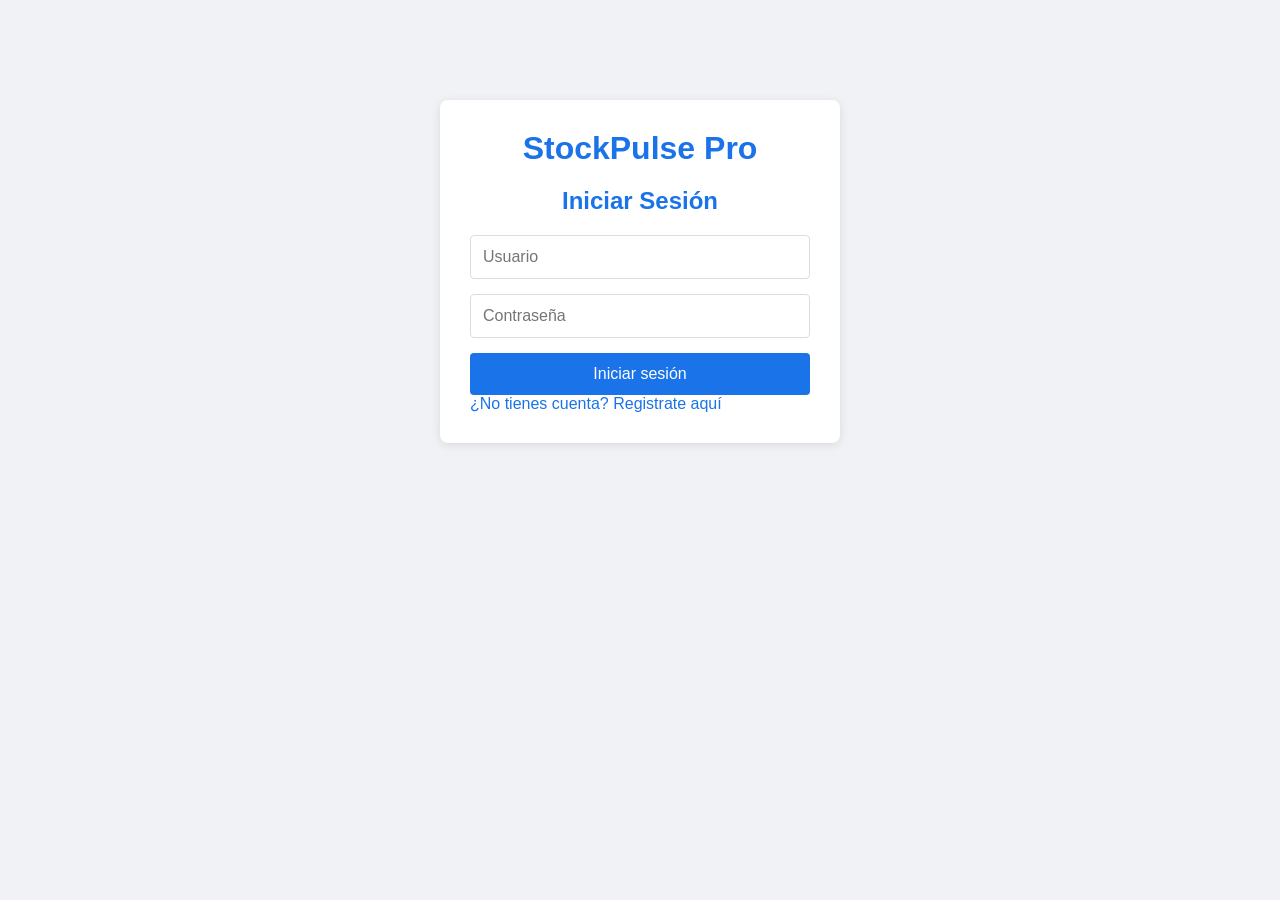
<file: frontend/index.html>
<!DOCTYPE html>
<html lang="es">
<head>
    <meta charset="UTF-8">
    <meta name="viewport" content="width=device-width, initial-scale=1.0">
    <title>StockPulse Pro - Panel</title>
    <link rel="stylesheet" href="styles.css">
</head>
<body>
    <div class="container">
        <div class="header">
            <h1>StockPulse Pro</h1>
            <button id="logoutBtn" class="btn-danger">Cerrar sesión</button>
        </div>

        <div class="form-section">
            <h2 id="formTitle">Agregar Acción</h2>
            <form id="stockForm">
                <input type="hidden" id="stockId">
                <input type="text" id="nombreEmpresa" placeholder="Nombre de la empresa" required>
                <input type="text" id="simbolo" placeholder="Símbolo" required>
                <input type="text" id="sector" placeholder="Sector" required>
                <input type="number" id="precioActual" placeholder="Precio actual" step="0.01" required>
                <input type="text" id="mercado" placeholder="Mercado" required>
                <div style="display: flex; gap: 10px;">
                    <button type="submit" id="submitBtn">Agregar</button>
                    <button type="button" id="cancelBtn" class="btn-secondary hidden">Cancelar</button>
                </div>
            </form>
        </div>

        <div class="table-section">
            <h2>Acciones Registradas</h2>
            <table>
                <thead>
                    <tr>
                        <th>Empresa</th>
                        <th>Símbolo</th>
                        <th>Sector</th>
                        <th>Precio</th>
                        <th>Mercado</th>
                        <th>Acciones</th>
                    </tr>
                </thead>
                <tbody id="stocksTable">
                </tbody>
            </table>
        </div>
    </div>
    <script src="script.js"></script>
</body>
</html>
</file>
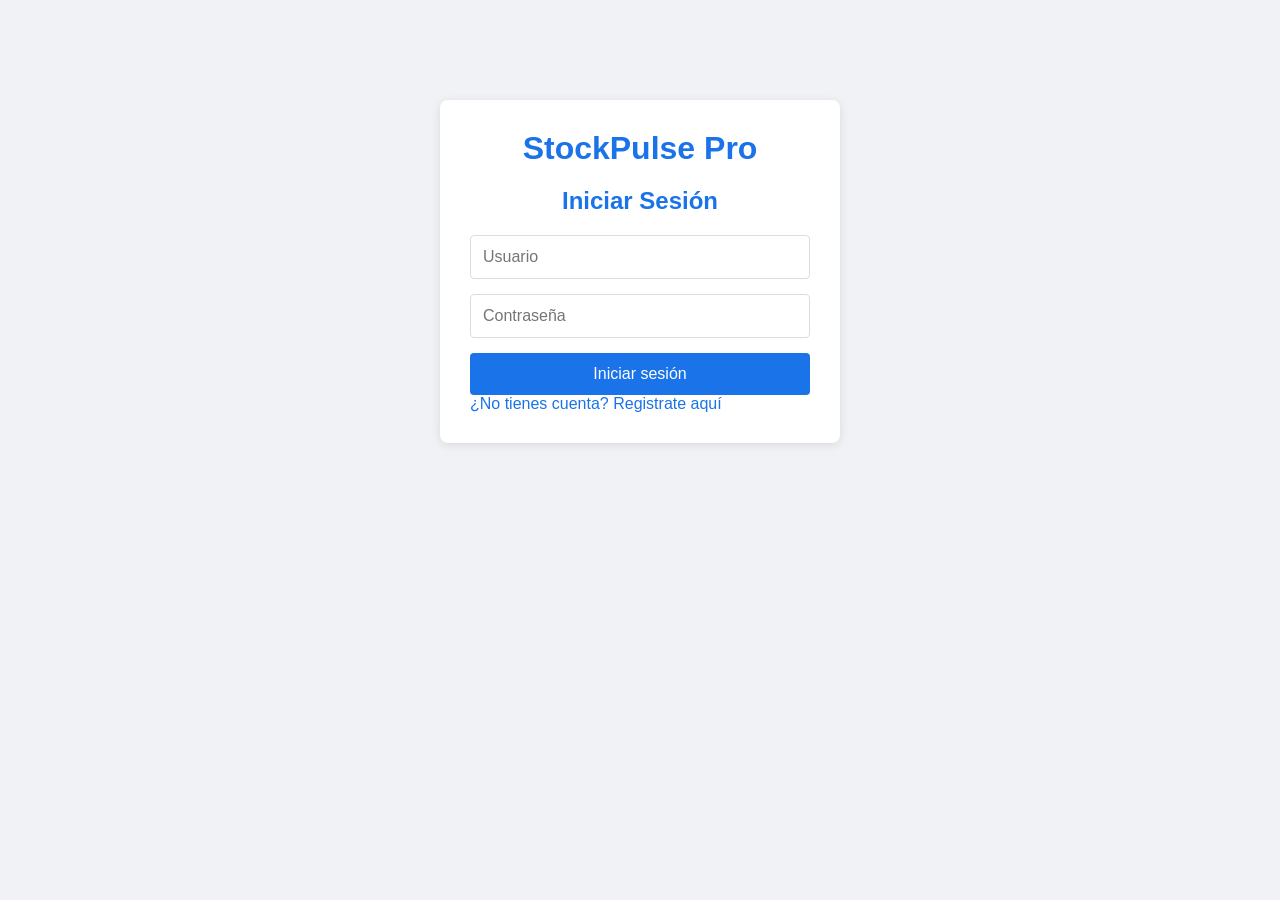
<file: frontend/login.html>
<!DOCTYPE html>
<html lang="es">
<head>
    <meta charset="UTF-8">
    <meta name="viewport" content="width=device-width, initial-scale=1.0">
    <title>StockPulse Pro - Login</title>
    <link rel="stylesheet" href="styles.css">
</head>
<body>
    <div class="auth-container">
        <h1>StockPulse Pro</h1>
        <h2>Iniciar Sesión</h2>
        <form id="loginForm">
            <input type="text" id="username" placeholder="Usuario" required>
            <input type="password" id="password" placeholder="Contraseña" required>
            <button type="submit">Iniciar sesión</button>
        </form>
        <a href="register.html">¿No tienes cuenta? Registrate aquí</a>
    </div>
    <script src="script.js"></script>
</body>
</html>
</file>
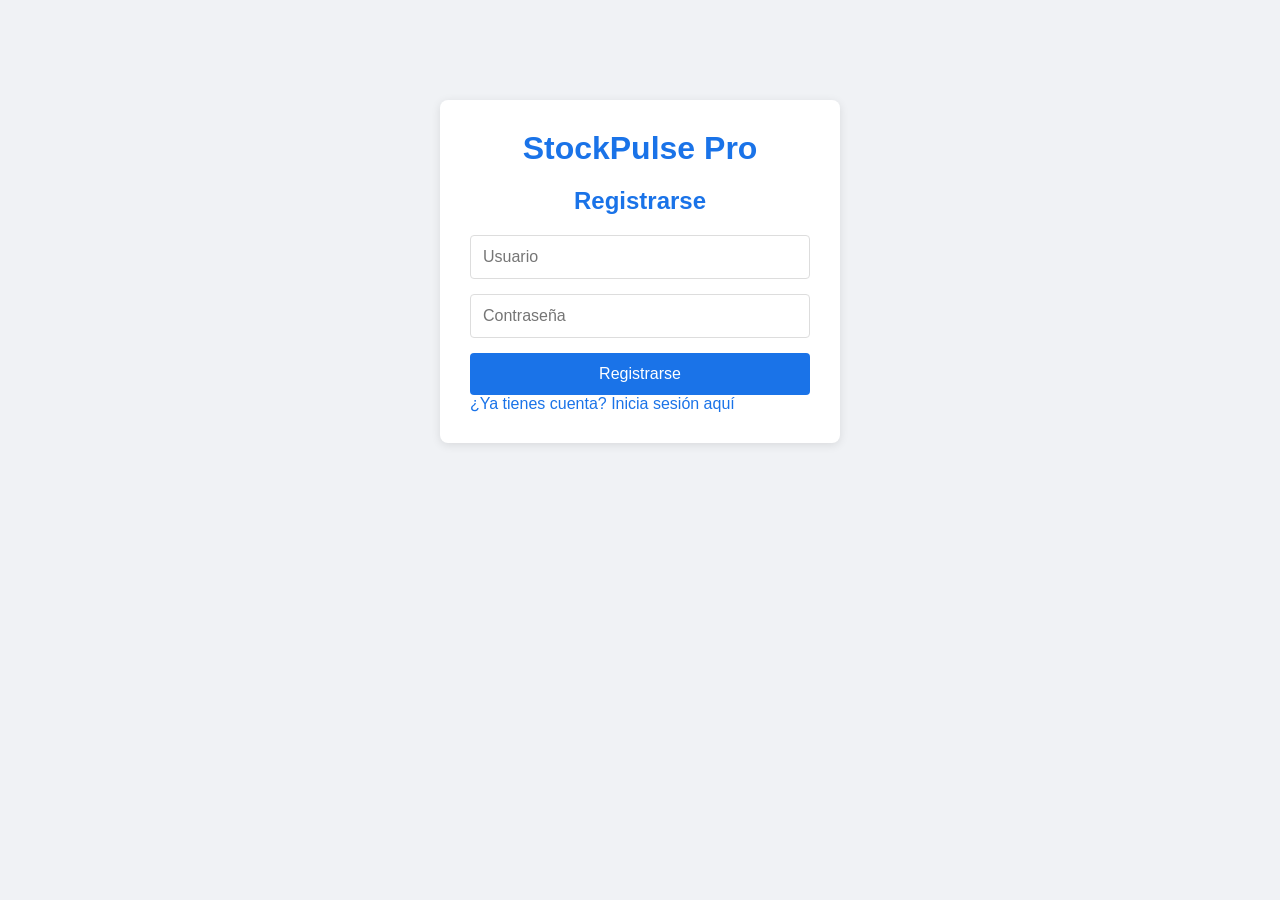
<file: frontend/register.html>
<!DOCTYPE html>
<html lang="es">
<head>
    <meta charset="UTF-8">
    <meta name="viewport" content="width=device-width, initial-scale=1.0">
    <title>StockPulse Pro - Registro</title>
    <link rel="stylesheet" href="styles.css">
</head>
<body>
    <div class="auth-container">
        <h1>StockPulse Pro</h1>
        <h2>Registrarse</h2>
        <form id="registerForm">
            <input type="text" id="regUsername" placeholder="Usuario" required>
            <input type="password" id="regPassword" placeholder="Contraseña" required>
            <button type="submit">Registrarse</button>
        </form>
        <a href="login.html">¿Ya tienes cuenta? Inicia sesión aquí</a>
    </div>
    <script src="script.js"></script>
</body>
</html>
</file>
<file: frontend/styles.css>
* {
    margin: 0;
    padding: 0;
    box-sizing: border-box;
    font-family: Arial, sans-serif;
}

body {
    background-color: #f0f2f5;
    color: #333;
}

.container {
    max-width: 800px;
    margin: 50px auto;
    padding: 20px;
}

.auth-container {
    max-width: 400px;
    margin: 100px auto;
    padding: 30px;
    background: white;
    border-radius: 8px;
    box-shadow: 0 2px 10px rgba(0,0,0,0.1);
}

h1, h2 {
    color: #1a73e8;
    margin-bottom: 20px;
    text-align: center;
}

form {
    display: flex;
    flex-direction: column;
    gap: 15px;
}

input {
    padding: 12px;
    border: 1px solid #ddd;
    border-radius: 4px;
    font-size: 16px;
}

button {
    padding: 12px;
    background-color: #1a73e8;
    color: white;
    border: none;
    border-radius: 4px;
    font-size: 16px;
    cursor: pointer;
    transition: background-color 0.3s;
}

button:hover {
    background-color: #1557b0;
}

.btn-danger {
    background-color: #ea4335;
}

.btn-danger:hover {
    background-color: #c13529;
}

.btn-secondary {
    background-color: #5f6368;
}

.btn-secondary:hover {
    background-color: #4a4d51;
}

a {
    color: #1a73e8;
    text-align: center;
    text-decoration: none;
    margin-top: 10px;
}

a:hover {
    text-decoration: underline;
}

.header {
    display: flex;
    justify-content: space-between;
    align-items: center;
    margin-bottom: 30px;
}

.form-section {
    background: white;
    padding: 20px;
    border-radius: 8px;
    box-shadow: 0 2px 10px rgba(0,0,0,0.1);
    margin-bottom: 30px;
}

.table-section {
    background: white;
    padding: 20px;
    border-radius: 8px;
    box-shadow: 0 2px 10px rgba(0,0,0,0.1);
}

table {
    width: 100%;
    border-collapse: collapse;
    margin-top: 15px;
}

th, td {
    padding: 12px;
    text-align: left;
    border-bottom: 1px solid #ddd;
}

th {
    background-color: #f8f9fa;
    color: #5f6368;
}

.actions {
    display: flex;
    gap: 10px;
}

.hidden {
    display: none;
}
</file>
